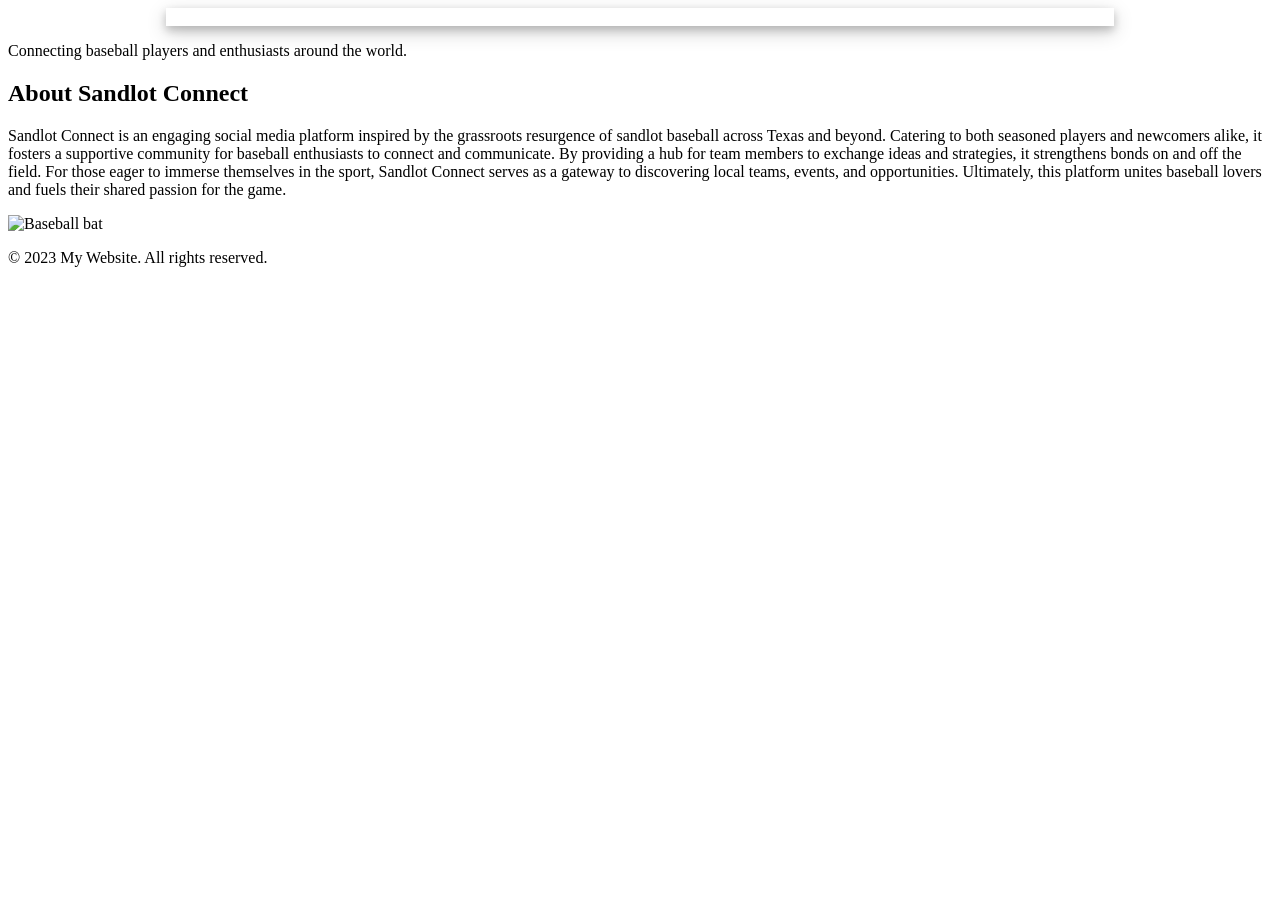
<file: src/main/resources/templates/index.html>
<!DOCTYPE html>
<html lang="en" xmlns:th="http://www.thymeleaf.org">
<head th:replace="partials :: head ('Home')">
</head>
<body>
<nav th:replace="partials :: navbar"></nav>
<div style="
    width: 75%;
    box-shadow: 0 4px 8px 0 rgba(0, 0, 0, 0.2), 0 6px 20px 0 rgba(0, 0, 0, 0.19);
    margin: auto;
">
    <img style="width: 100%;" th:src="@{/img/baseball-diamond-lit-at-night.jpg}" alt="">
</div>

<div class="jumbotron text-center mt-3 mb-3 col">
    <p>Connecting baseball players and enthusiasts around the world.</p>
</div>

<div class="container wrapper p-0">
    <div class="row g-0">
        <div class="col-lg-7 col-md-6">
            <div class="container-background h-100">
                <h2>About Sandlot Connect</h2>
                <p>Sandlot Connect is an engaging social media platform inspired by the grassroots resurgence of sandlot
                    baseball across Texas and beyond. Catering to both seasoned players and newcomers alike, it fosters
                    a supportive community for baseball enthusiasts to connect and communicate. By providing a hub for
                    team members to exchange ideas and strategies, it strengthens bonds on and off the field. For those
                    eager to immerse themselves in the sport, Sandlot Connect serves as a gateway to discovering local
                    teams, events, and opportunities. Ultimately, this platform unites baseball lovers and fuels their
                    shared passion for the game.
                </p>
            </div>
        </div>
        <div class="col-lg-5 col-md-6 d-flex justify-content-center">
            <img th:src="@{/img/baseball-bat-ball (1).jpg}" alt="Baseball bat">
        </div>
    </div>
</div>

<footer th:replace="partials :: footer">
    <p>&copy; 2023 My Website. All rights reserved.</p>
</footer>
<div th:replace="partials :: js"></div>
</body>
</html>
</file>
